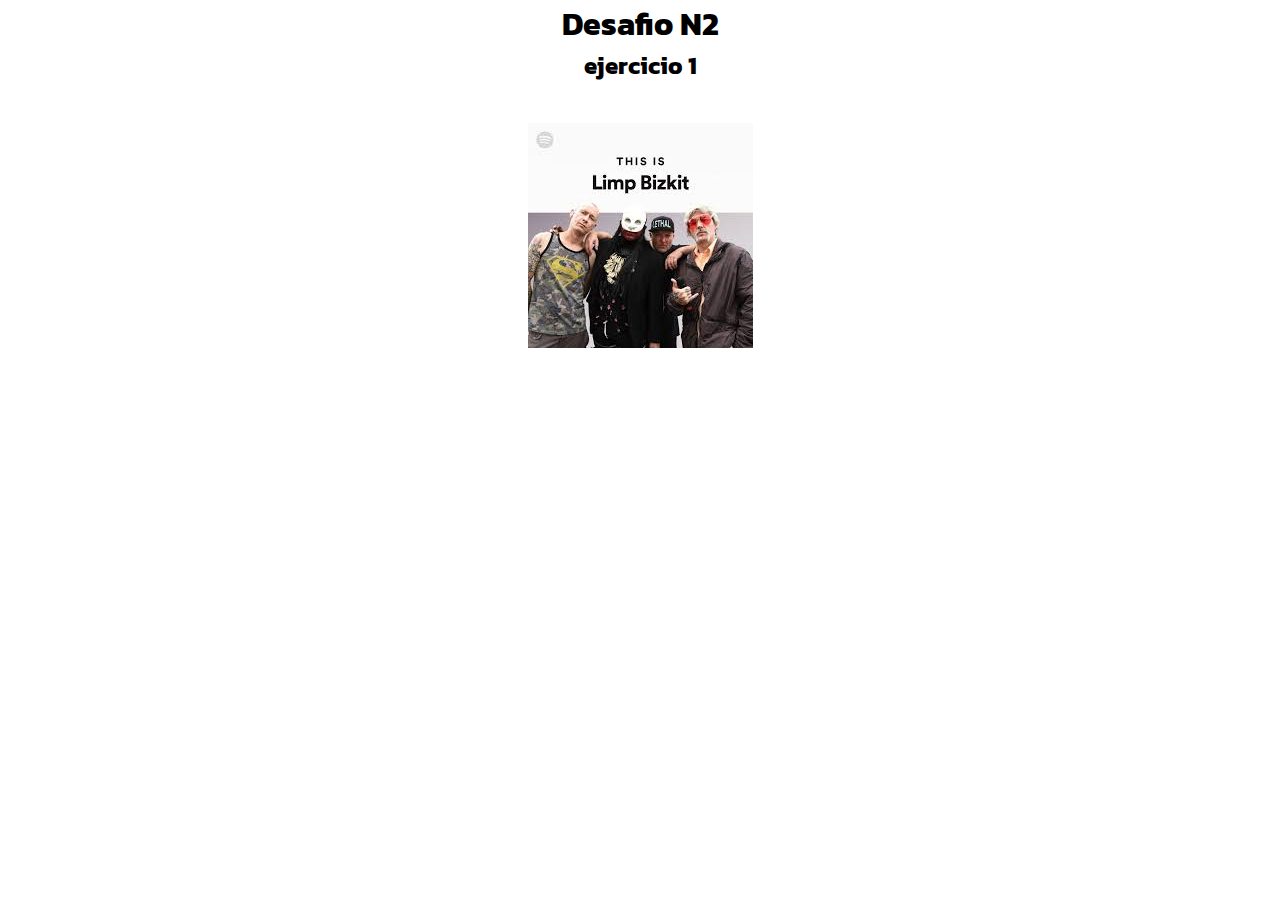
<file: index.html>
<!DOCTYPE html>
<html lang="es">
  <head>
    <meta charset="UTF-8" />
    <meta name="viewport" content="width=device-width, initial-scale=1.0" />
    <link rel="stylesheet" href="./assets/css/style.css" />
    <link rel="preconnect" href="https://fonts.googleapis.com" />
    <link rel="preconnect" href="https://fonts.gstatic.com" crossorigin />
    <link
      href="https://fonts.googleapis.com/css2?family=Josefin+Sans:ital,wght@0,100..700;1,100..700&family=Kanit:ital,wght@0,100;0,200;0,300;0,400;0,500;0,600;0,700;0,800;0,900;1,100;1,200;1,300;1,400;1,500;1,600;1,700;1,800;1,900&family=Roboto:ital,wght@0,100;0,300;0,400;0,500;0,700;0,900;1,100;1,300;1,400;1,500;1,700;1,900&display=swap"
      rel="stylesheet"
    />
    <title>Desafio 1</title>
  </head>
  <body>
    <h1>Desafio N2</h1>
    <h2>ejercicio 1</h2>
    <div class="ejercicio1">
      <img src="./assets/img/limpbizkit.jpeg" id="bordeImagen" alt="" />
    </div>

    <!-- Codigo JavaScripts -->
    <script src="./assets/js/script.js"></script>
    <!-- Fin Codigo JavaScripts -->
  </body>
</html>
</file>
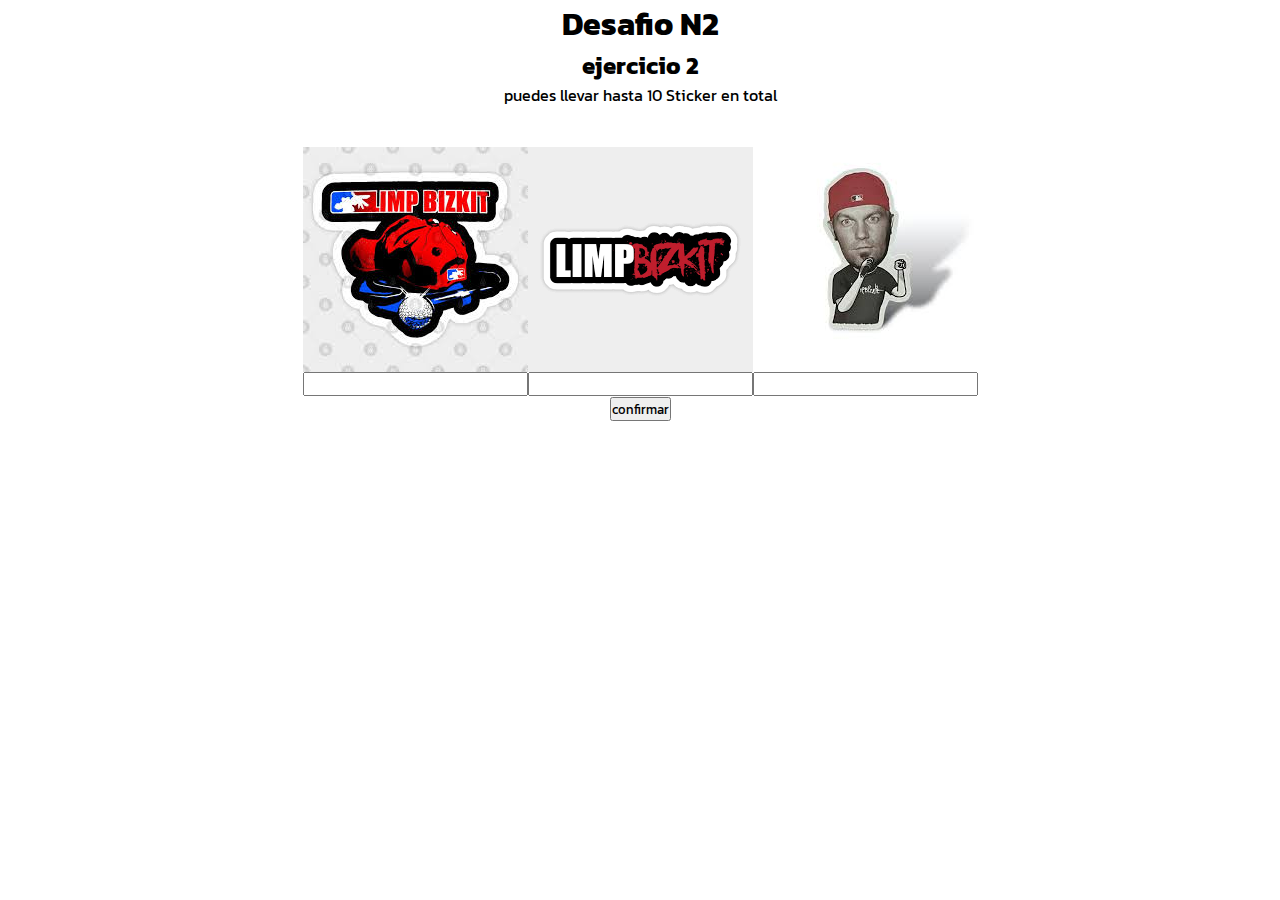
<file: index2.html>
<!DOCTYPE html>
<html lang="es">
  <head>
    <meta charset="UTF-8" />
    <meta name="viewport" content="width=device-width, initial-scale=1.0" />
    <link rel="stylesheet" href="./assets/css/style.css" />
    <link rel="preconnect" href="https://fonts.googleapis.com" />
    <link rel="preconnect" href="https://fonts.gstatic.com" crossorigin />
    <link
      href="https://fonts.googleapis.com/css2?family=Josefin+Sans:ital,wght@0,100..700;1,100..700&family=Kanit:ital,wght@0,100;0,200;0,300;0,400;0,500;0,600;0,700;0,800;0,900;1,100;1,200;1,300;1,400;1,500;1,600;1,700;1,800;1,900&family=Roboto:ital,wght@0,100;0,300;0,400;0,500;0,700;0,900;1,100;1,300;1,400;1,500;1,700;1,900&display=swap"
      rel="stylesheet"
    />
    <title>Desafio 2</title>
  </head>
  <body>
    <h1>Desafio N2</h1>
    <h2>ejercicio 2</h2>

    <p>puedes llevar hasta 10 Sticker en total</p>
    <div class="container">
      <div id="sticker">
        <img src="./assets/img/sticker1.jpeg" alt="" />
        <input type="number" id="sticker1" />
      </div>
      <div id="sticker">
        <img src="./assets/img/sticker2.png" alt="" />
        <input type="number" id="sticker2" />
      </div>
      <div id="sticker">
        <img src="./assets/img/sticker3.jpeg" alt="" />
        <input type="number" id="sticker3" />
      </div>
    </div>
    <p id="textConfirmar"></p>
    <button id="enviarConfirmacion">confirmar</button>

    <!-- Codigo JavaScripts -->
    <script src="./assets/js/script2.js"></script>
    <!-- Fin Codigo JavaScripts -->
  </body>
</html>
</file>
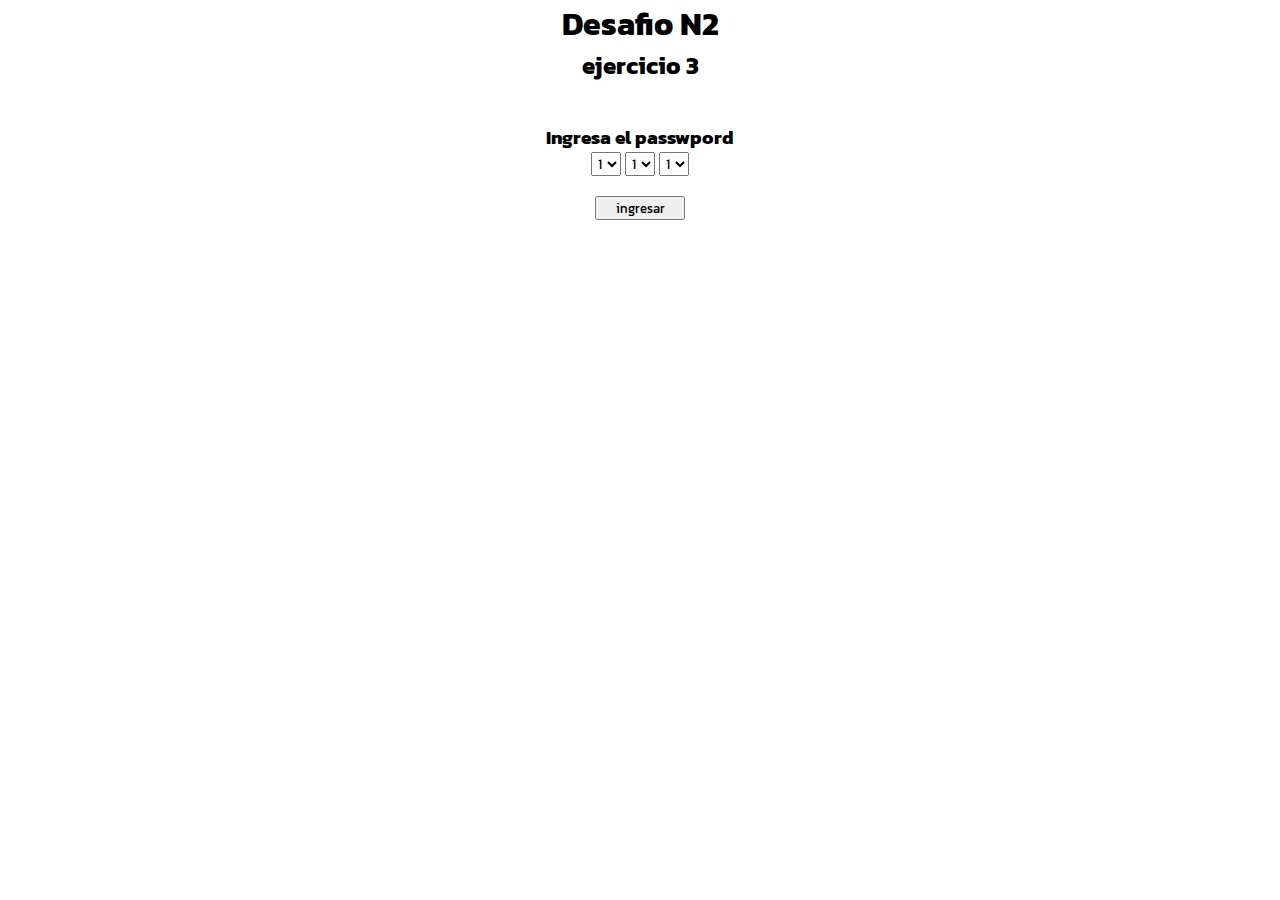
<file: index3.html>
<!DOCTYPE html>
<html lang="es">
  <head>
    <meta charset="UTF-8" />
    <meta name="viewport" content="width=device-width, initial-scale=1.0" />
    <link rel="stylesheet" href="./assets/css/style.css" />
    <link rel="preconnect" href="https://fonts.googleapis.com" />
    <link rel="preconnect" href="https://fonts.gstatic.com" crossorigin />
    <link
      href="https://fonts.googleapis.com/css2?family=Josefin+Sans:ital,wght@0,100..700;1,100..700&family=Kanit:ital,wght@0,100;0,200;0,300;0,400;0,500;0,600;0,700;0,800;0,900;1,100;1,200;1,300;1,400;1,500;1,600;1,700;1,800;1,900&family=Roboto:ital,wght@0,100;0,300;0,400;0,500;0,700;0,900;1,100;1,300;1,400;1,500;1,700;1,900&display=swap"
      rel="stylesheet"
    />
    <title>Desafio 3</title>
  </head>
  <body>
    <h1>Desafio N2</h1>
    <h2>ejercicio 3</h2>
    <div class="container1">
      <h3>Ingresa el passwpord</h3>

      <!-- Primer Select -->
      <div>
        <select id="select1">
          <option value="1">1</option>
          <option value="2">2</option>
          <option value="3">3</option>
          <option value="4">4</option>
          <option value="5">5</option>
          <option value="6">6</option>
          <option value="7">7</option>
          <option value="8">8</option>
          <option value="9">9</option>
        </select>
        <select id="select2">
          <option value="1">1</option>
          <option value="2">2</option>
          <option value="3">3</option>
          <option value="4">4</option>
          <option value="5">5</option>
          <option value="6">6</option>
          <option value="7">7</option>
          <option value="8">8</option>
          <option value="9">9</option>
        </select>
        <select id="select3">
          <option value="1">1</option>
          <option value="2">2</option>
          <option value="3">3</option>
          <option value="4">4</option>
          <option value="5">5</option>
          <option value="6">6</option>
          <option value="7">7</option>
          <option value="8">8</option>
          <option value="9">9</option>
        </select>
      </div>
      <div>
        <button id="ingresar">ingresar</button>
        <p id="textoResultado"></p>
      </div>
    </div>

    <!-- Codigo JavaScripts -->
    <script src="./assets/js/script3.js"></script>
    <!-- Fin Codigo JavaScripts -->
  </body>
</html>
</file>
<file: assets/css/style.css>
* {
  margin: 0;
  padding: 0;
  font-family: "Kanit", sans-serif;
  text-align: center;
}
.ejercicio1 {
  margin-top: 40px;
}
.container {
  margin-top: 40px;
  display: flex;
  justify-content: center;
}
#sticker {
  display: flex;
  flex-direction: column;
}
.container1 {
  margin-top: 40px;
  display: flex;
  flex-direction: column;
}
#ingresar {
  width: 90px;
  margin-top: 20px;
}
</file>
